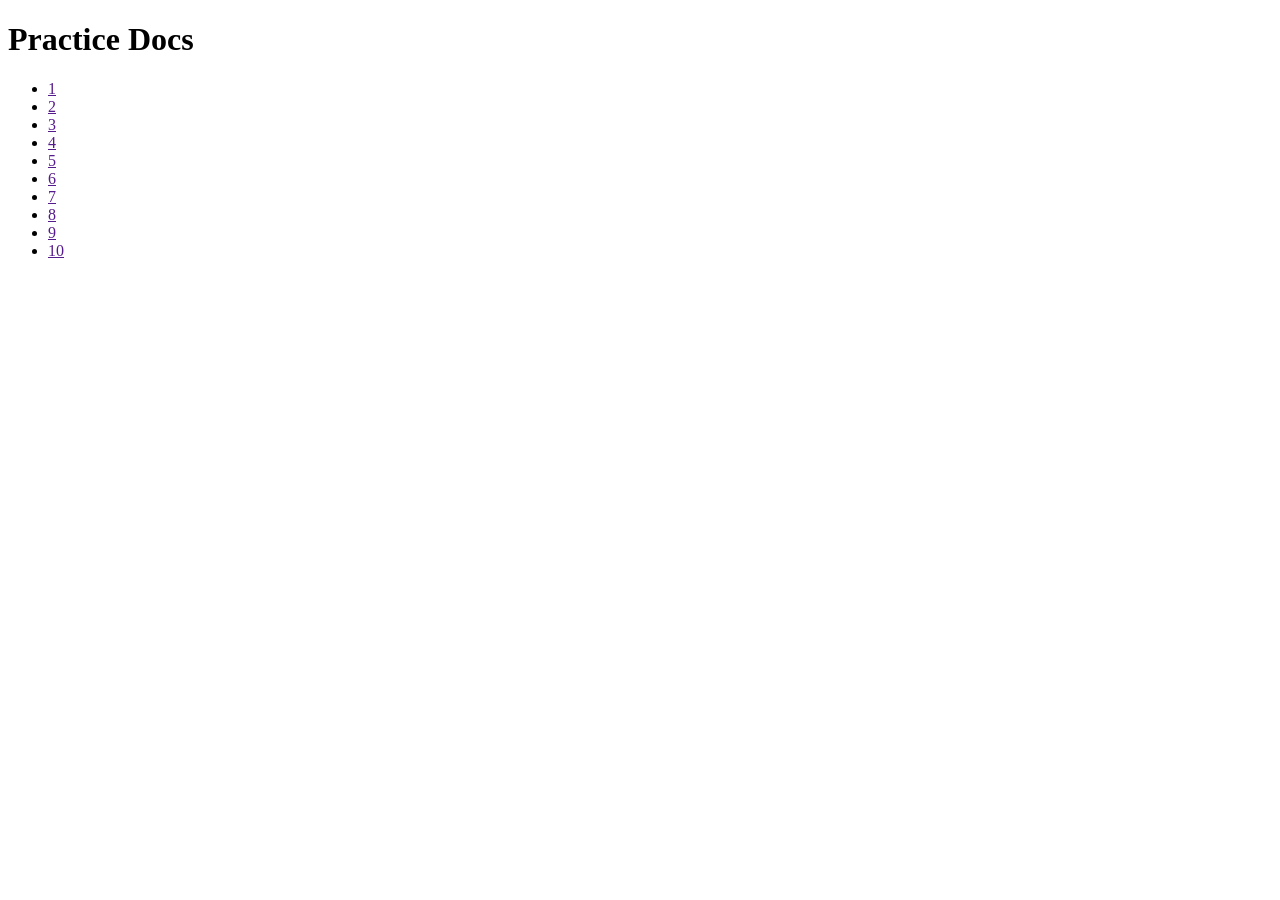
<file: index.html>
<!DOCTYPE html>
<html>
  <head>
    <meta charset="utf-8" />
    <meta http-equiv="X-UA-Compatible" content="IE=edge" />
    <title></title>
    <meta name="description" content="" />
    <meta name="viewport" content="width=device-width, initial-scale=1" />
    <link rel="stylesheet" href="" />
  </head>
  <body>
    <header>
      <h1>Practice Docs</h1>
      <nav>
        <ul>
          <li><a href="" class="page-link">1</a></li>
          <li><a href="" class="page-link">2</a></li>
          <li><a href="" class="page-link">3</a></li>
          <li><a href="" class="page-link">4</a></li>
          <li><a href="" class="page-link">5</a></li>
          <li><a href="" class="page-link">6</a></li>
          <li><a href="" class="page-link">7</a></li>
          <li><a href="" class="page-link">8</a></li>
          <li><a href="" class="page-link">9</a></li>
          <li><a href="" class="page-link">10</a></li>
        </ul>
      </nav>
    </header>
    <section class="javascript-variables">
      <p id="paragraph1"></p>
      <p id="paragraph2"></p>
      <p id="paragraph3"></p>
    </section>
    <script src="javascript/objectliterals.js"></script>
  </body>
</html>
</file>
